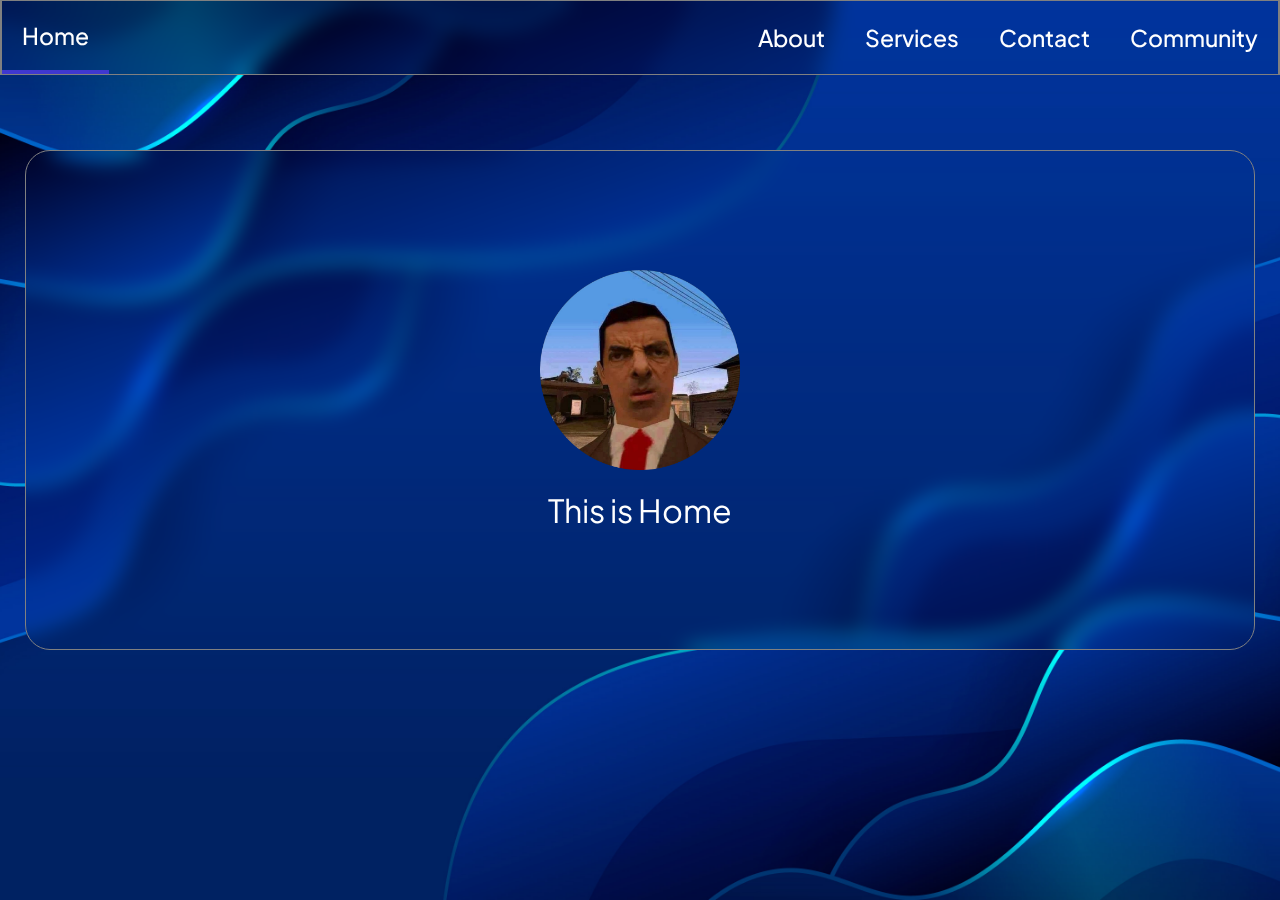
<file: index.html>
<!DOCTYPE html>
<html lang="en">
<head>
    <meta charset="UTF-8">
    <meta name="viewport" content="width=device-width, initial-scale=1.0">
    <link rel="preconnect" href="https://fonts.googleapis.com">
<link rel="preconnect" href="https://fonts.gstatic.com" crossorigin>
<link href="https://fonts.googleapis.com/css2?family=Plus+Jakarta+Sans:ital,wght@0,200..800;1,200..800&display=swap" rel="stylesheet">
    <link rel="stylesheet" href="style.css">
    <link rel="icon" type="image/png" href="Images/icon.png">
    <title>Responsive NavBar</title>
    <script src="script.js" defer></script>
</head>
<body>
    <div class = "bg">
    <header>
        <button id = "open-sidebar" onclick="openSide()">
                        <img src="Images/menu-bar.png" alt="Menu" width="30" height="30" viewBox = "0 -960 960 960">
                    </button>
        <nav class="nav-bar" id="navbar">
            <ul>
                <li>
                    <button id ="close-sidebar" onclick="closeSide()">
                        <img src="Images/delete.png" alt="Delete" width="30" height="30" viewBox = "0 -960 960 960">
                    </button>
                </li>
                <li class="nav-home"><a href="" class="active-link">Home</a></li>
                <li><a href="about.html">About</a></li>
                <li><a href="services.html">Services</a></li>
                <li><a href="contact.html">Contact</a></li>
                <li><a href="com.html">Community</a></li>
            </ul>
        </nav>
    </header>
    <main class="main">
        <div class="main-container">
            <img src="Images/home.png" alt="An image" width="200px">
            <h1>This is Home</h1>
        </div>
    </main> 
    </div>
</body>

</html>
</file>
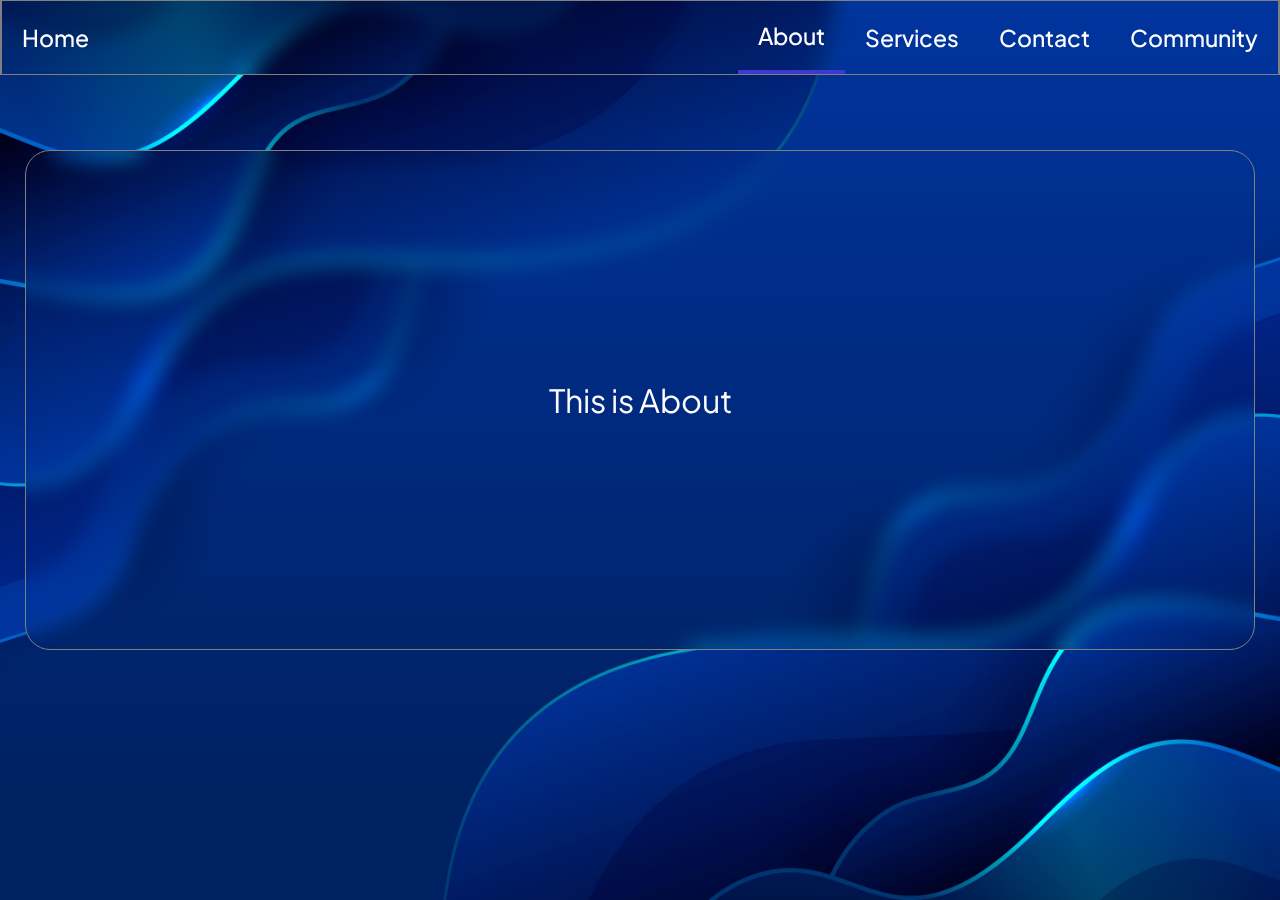
<file: about.html>
<!DOCTYPE html>
<html lang="en">
<head>
    <meta charset="UTF-8">
    <meta name="viewport" content="width=device-width, initial-scale=1.0">
    <link rel="preconnect" href="https://fonts.googleapis.com">
<link rel="preconnect" href="https://fonts.gstatic.com" crossorigin>
<link href="https://fonts.googleapis.com/css2?family=Plus+Jakarta+Sans:ital,wght@0,200..800;1,200..800&display=swap" rel="stylesheet">
    <link rel="stylesheet" href="style.css">
    <link rel="icon" type="image/png" href="Images/icon.png">
    <title>Responsive Nav Bar</title>
    <script  src="script.js" defer></script>
</head>
<body>
    <div class="bg">
    <header>
        <button id = "open-sidebar" onclick="openSide()">
                        <img src="Images/menu-bar.png" alt="Menu" width="30" height="30" viewBox = "0 -960 960 960">
                    </button>
        <nav class="nav-bar" id="navbar">
            
            <ul>
                <li>
                    <button id ="close-sidebar" onclick="closeSide()">
                        <img src="Images/delete.png" alt="Delete" width="30" height="30" viewBox = "0 -960 960 960">
                    </button>
                </li>
                <li class="nav-home"><a href="index.html" >Home</a></li>
                <li><a href="about.html" class="active-link">About</a></li>
                <li><a href="services.html">Services</a></li>
                <li><a href="contact.html">Contact</a></li>
                <li><a href="com.html">Community</a></li>
            </ul>
        </nav>
    </header>
    <main class="main">
        <div class="main-container">
            <h1>This is About</h1>
        </div>
    </main> 
    </div>
</body>
</html>
</file>
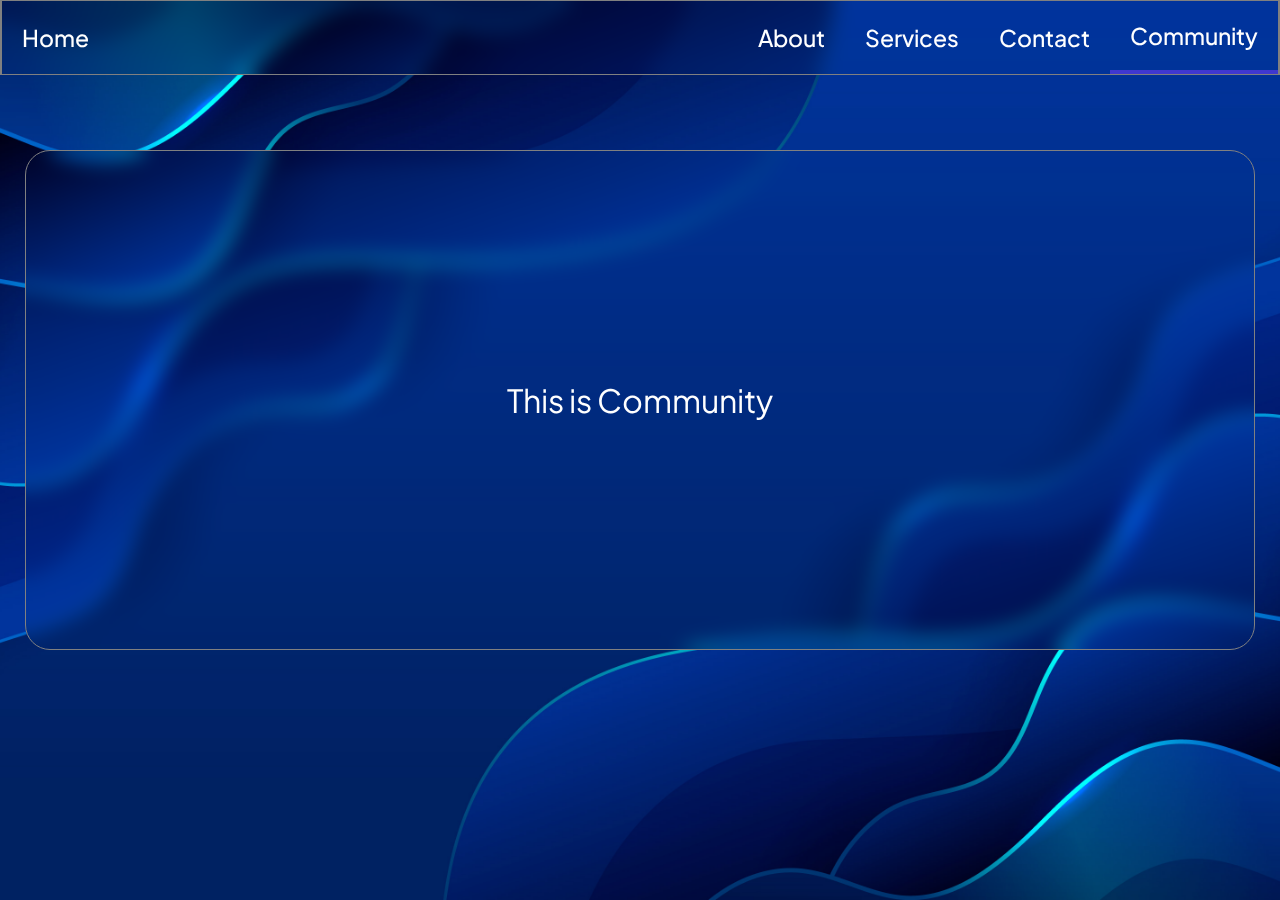
<file: com.html>
<!DOCTYPE html>
<html lang="en">
<head>
    <meta charset="UTF-8">
    <meta name="viewport" content="width=device-width, initial-scale=1.0">
    <link rel="preconnect" href="https://fonts.googleapis.com">
<link rel="preconnect" href="https://fonts.gstatic.com" crossorigin>
<link href="https://fonts.googleapis.com/css2?family=Plus+Jakarta+Sans:ital,wght@0,200..800;1,200..800&display=swap" rel="stylesheet">
    <link rel="stylesheet" href="style.css">
    <link rel="icon" type="image/png" href="Images/icon.png">
    <title>Responsive Nav Bar</title>
    <script src="script.js" defer></script>
</head>
<body>
    <header>
        <button id = "open-sidebar" onclick="openSide()">
                        <img src="Images/menu-bar.png" alt="Menu" width="30" height="30" viewBox = "0 -960 960 960">
                    </button>
        <nav class="nav-bar" id="navbar">
            
            <ul>
                <li>
                    <button id ="close-sidebar" onclick="closeSide()">
                        <img src="Images/delete.png" alt="Delete" width="30" height="30" viewBox = "0 -960 960 960">
                    </button>
                </li>
                <li class="nav-home"><a href="index.html">Home</a></li>
                <li><a href="about.html">About</a></li>
                <li><a href="services.html">Services</a></li>
                <li><a href="contact.html">Contact</a></li>
                <li><a href="#" class="active-link">Community</a></li>
            </ul>
        </nav>
    </header>
    <main class="main">
        <div class="main-container">
            <h1>This is Community</h1>
        </div>
    </main> 
</body>

</html>
</file>
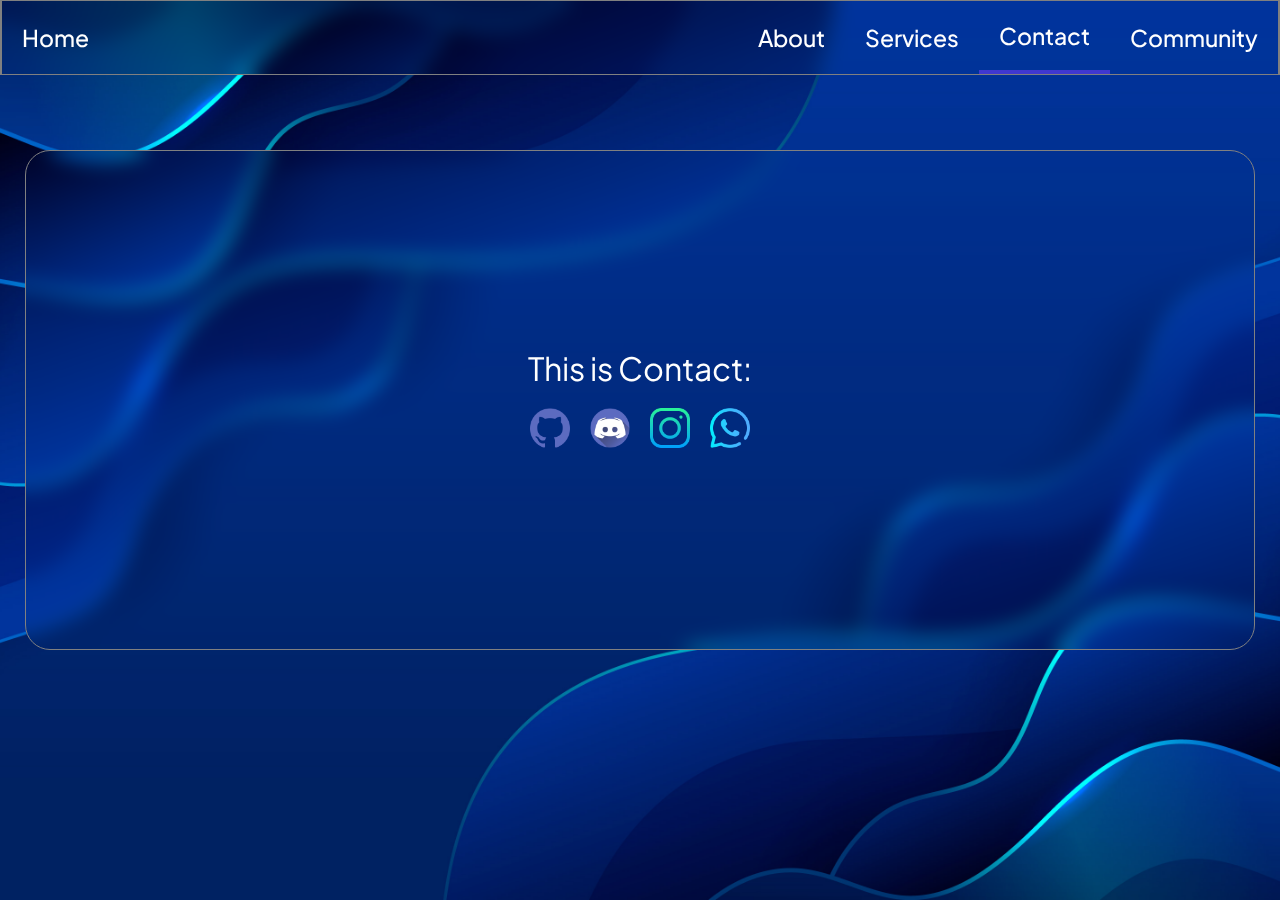
<file: contact.html>
<!DOCTYPE html>
<html lang="en">
<head>
    <meta charset="UTF-8">
    <meta name="viewport" content="width=device-width, initial-scale=1.0">
    <link rel="preconnect" href="https://fonts.googleapis.com">
<link rel="preconnect" href="https://fonts.gstatic.com" crossorigin>
<link href="https://fonts.googleapis.com/css2?family=Plus+Jakarta+Sans:ital,wght@0,200..800;1,200..800&display=swap" rel="stylesheet">
    <link rel="stylesheet" href="style.css">
    <link rel="icon" type="image/png" href="Images/icon.png">
    <title>Responsive Nav Bar</title>
    <script src="script.js" defer></script>
</head>
<body>
    <header>
        <button id = "open-sidebar" onclick="openSide()">
                        <img src="Images/menu-bar.png" alt="Menu" width="30" height="30" viewBox = "0 -960 960 960">
                    </button>
        <nav class="nav-bar" id="navbar">
            
            <ul>
                <li>
                    <button id ="close-sidebar" onclick="closeSide()">
                        <img src="Images/delete.png" alt="Delete" width="30" height="30" viewBox = "0 -960 960 960">
                    </button>
                </li>
                <li class="nav-home"><a href="index.html">Home</a></li>
                <li><a href="about.html">About</a></li>
                <li><a href="services.html">Services</a></li>
                <li><a href="#" class="active-link">Contact</a></li>
                <li><a href="com.html">Community</a></li>
            </ul>
        </nav>
    </header>
    <main class="main">
        <div class="main-container">
            <h1>This is Contact:</h1>
            <div class="main-mini">
                <a href="https://github.com/shivaji0234" target="_blank"><img src="Images/github.png" height="40px"></a>
                <a href="https://discord.gg/v5ygKWfx" target="_blank"><img src="Images/discord.png" height="40px"></a>
                <a href="https://www.instagram.com/theshivajinampally?igsh=NzQ0cnJzeJc3cz" target="_blank"><img src="Images/instagram.png" height="40px"></a>
                <a href="https//wa.me/917815883396?text=Hello%20Shivaji!" target="_blank"><img src="Images/whatsapp.png" height="40px"></a>
            </div>
        </div>
    </main> 
</body>

</html>
</file>
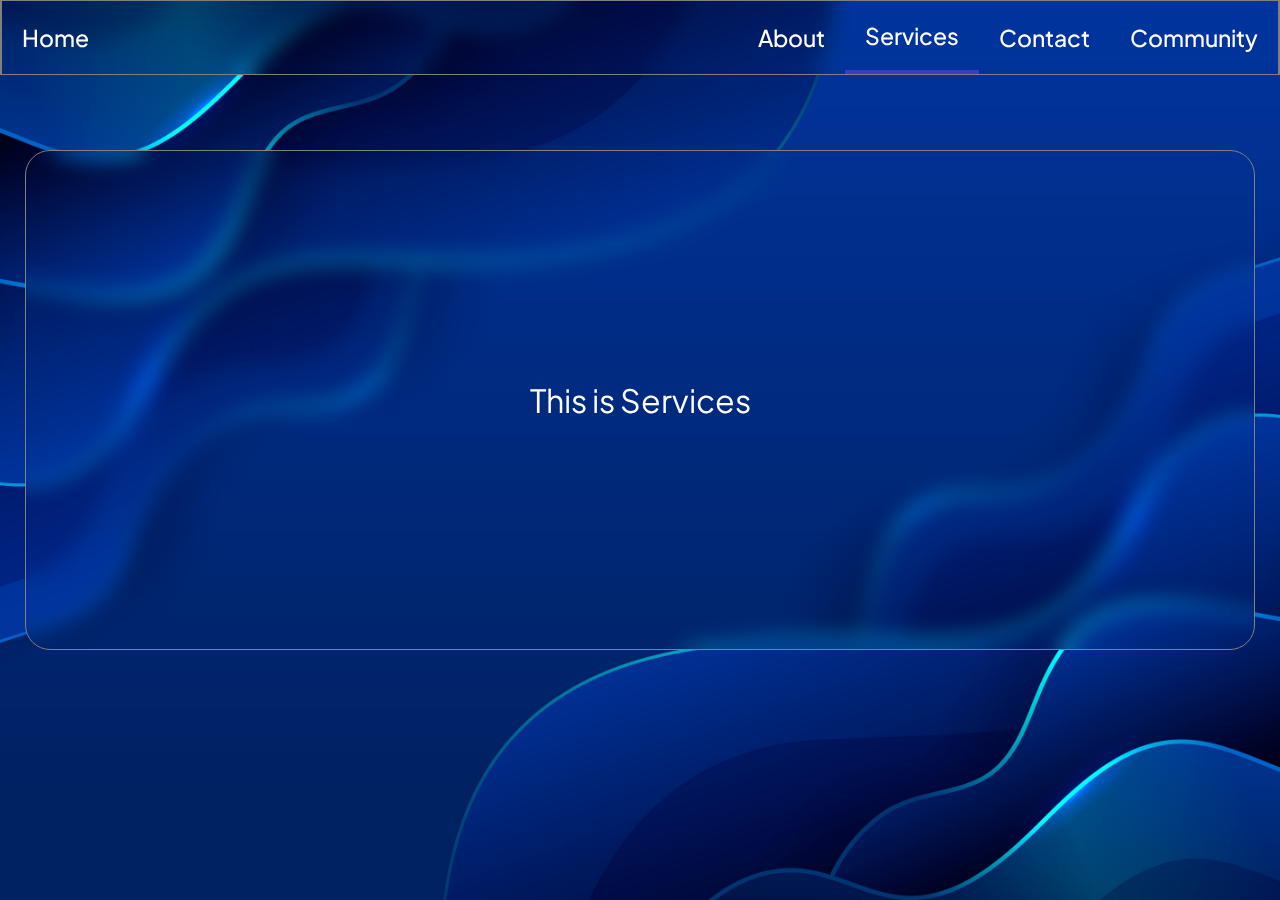
<file: services.html>
<!DOCTYPE html>
<html lang="en">
<head>
    <meta charset="UTF-8">
    <meta name="viewport" content="width=device-width, initial-scale=1.0">
    <link rel="preconnect" href="https://fonts.googleapis.com">
<link rel="preconnect" href="https://fonts.gstatic.com" crossorigin>
<link href="https://fonts.googleapis.com/css2?family=Plus+Jakarta+Sans:ital,wght@0,200..800;1,200..800&display=swap" rel="stylesheet">
    <link rel="stylesheet" href="style.css">
    <link rel="icon" type="image/png" href="Images/icon.png">
    <title>Responsive Nav Bar</title>
    <script src="script.js" defer></script>
</head>
<body>
    <div class = "bg">
    <header>
        <button id = "open-sidebar" onclick="openSide()">
                        <img src="Images/menu-bar.png" alt="Menu" width="30" height="30" viewBox = "0 -960 960 960">
                    </button>
        <nav class="nav-bar" id="navbar">
            <ul>
                <li>
                    <button id ="close-sidebar" onclick="closeSide()">
                        <img src="Images/delete.png" alt="Delete" width="30" height="30" viewBox = "0 -960 960 960">
                    </button>
                </li>
                <li class="nav-home"><a href="index.html">Home</a></li>
                <li><a href="about.html">About</a></li>
                <li><a href="services.html" class="active-link">Services</a></li>
                <li><a href="contact.html">Contact</a></li>
                <li><a href="com.html">Community</a></li>
            </ul>
        </nav>
    </header>
    <main class="main">
        <div class="main-container">
            <h1>This is Services</h1>
        </div>
    </main> 
    </div>
</body>

</html>
</file>
<file: style.css>
* {
    padding: 0;
    margin: 0;
    box-sizing: border-box;
}

body {
    background: url('Images/Bg-Image.jpg') center / cover no-repeat fixed;
    font-family: "Plus Jakarta Sans", sans-serif;
    transition: opacity 0.8s ease;
    opacity: 1;
}

body.fade {
    opacity: 0;
}

main {
    display: flex;
    align-items: center;
    justify-content: center;
    padding: 25px;
}

.main-container {
    flex: 1;
    display: flex;
    height: 500px;
    width: 800px;
    align-items: center;
    justify-content: center;
    border: 1px solid grey;
    backdrop-filter: blur(10px);
    margin-top: 50px;
    border-radius: 25px;
    flex-direction: column;
    gap: 20px;
   
}
.main-mini {
    display: flex;
    width: auto;
    height: auto;
    align-items: center;
    justify-content: center;
    flex-direction: row;
    gap: 20px;
    transition: transform 0.6s ease;
}
.main-container h1 {
    color: #fff;
    font-weight: 400;
}

.main-mini img:hover {
    transform: scale(1.4);
    transition: transform 0.8s ease, box-shadow 0.6s;
}

nav {
    background-color: transparent;
    backdrop-filter: blur(10px);
    border: 1px solid grey;
    border-left: 2px solid grey;
    border-right: 2px solid grey;
}

nav ul {
    list-style: none;
    display: flex;
}
nav .nav-home {
    margin-right: auto;
}
nav li {
    list-style: none;
    display: flex;
    align-items: center;
    justify-content: flex-end;
    
}

nav li a {
    display: flex;
    text-decoration: none;
    font-size: 23px;
    color: #fff;
    padding: 20px;
    font-weight: 500;
}

nav a:hover {
    background-color: rgba(63, 56, 207, 0.3);
    border-bottom: 4px solid rgba(63, 56, 207, 1);
}
nav a.active-link {
    border-bottom: 4px solid rgba(63, 56, 207, 1);
}

#open-sidebar {
    display: none;
    background: none;
    border: none;
    padding: 1em;
    color: #fff;
    margin-left: auto;
    cursor: pointer;
}

#close-sidebar {
    display: none;
    background: none;
    border: none;
    padding: 1em;
    margin-right: auto;
}


@media screen and (max-width: 575px) {
    #open-sidebar, #close-sidebar {
        display: block;
        
    }
    nav {
        position: fixed;
        top: 0;
        right:-100%;
        height: 100vh;
        width: min(15em, 100%);
        z-index: 10;
        transition: right 300ms ease-out;
    }

    nav.show {
        right: 0;
    }

    nav ul {
        flex-direction: column;
        width: 100%;

    }

    nav a {
        width: 100%;

    }

    main {
        margin-top: 30px;
    }
}
</file>
